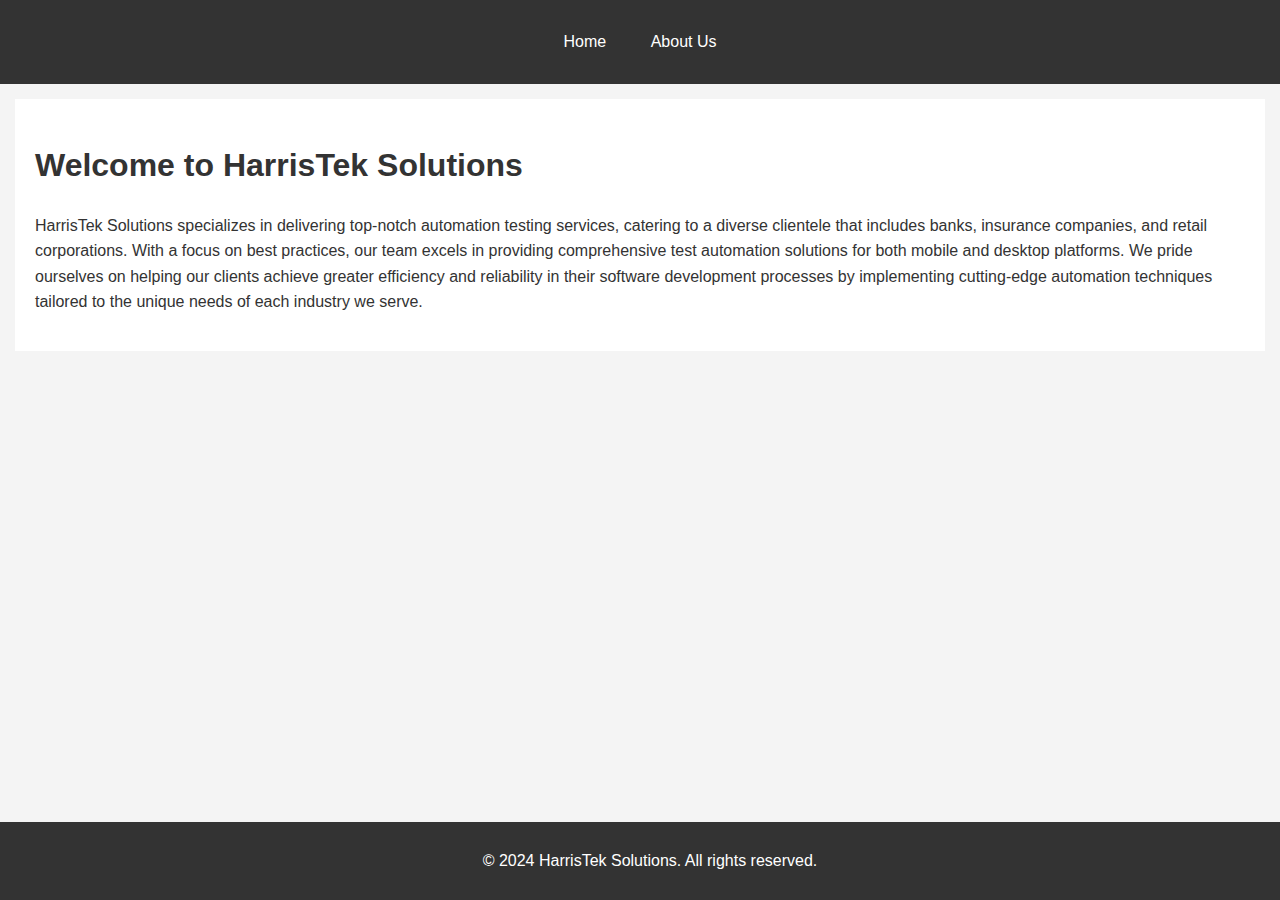
<file: index.html>
<!DOCTYPE html>
<html lang="en">
<head>
<meta charset="UTF-8">
<meta name="viewport" content="width=device-width, initial-scale=1.0">
<title>HarrisTek Solutions</title>
<style>
  body {
    font-family: 'Arial', sans-serif;
    margin: 0;
    padding: 0;
    line-height: 1.6;
    color: #333;
    background-color: #f4f4f4;
  }

  .navbar {
    background-color: #333;
    color: #fff;
    padding: 15px;
    text-align: center;
  }

  .navbar a {
    color: #fff;
    padding: 14px 20px;
    text-decoration: none;
    display: inline-block;
  }

  .navbar a:hover {
    background-color: #ddd;
    color: black;
  }

  .container {
    padding: 15px;
  }

  .content {
    background: white;
    padding: 20px;
    margin-bottom: 20px;
  }

  .footer {
    background-color: #333;
    color: #fff;
    text-align: center;
    padding: 10px;
    position: fixed;
    left: 0;
    bottom: 0;
    width: 100%;
  }

  @media (max-width: 600px) {
    .navbar a {
      float: none;
      display: block;
      text-align: left;
    }
  }
</style>
</head>
<body>

<div class="navbar">
  <a href="#home">Home</a>
  <a href="#about">About Us</a>
</div>

<div class="container">
  <div class="content">
    <h1>Welcome to HarrisTek Solutions</h1>
    <p>HarrisTek Solutions specializes in delivering top-notch automation testing services, catering to a diverse clientele that includes banks, insurance companies, and retail corporations. With a focus on best practices, our team excels in providing comprehensive test automation solutions for both mobile and desktop platforms. We pride ourselves on helping our clients achieve greater efficiency and reliability in their software development processes by implementing cutting-edge automation techniques tailored to the unique needs of each industry we serve.</p>
    <!-- Add more content here -->
  </div>
</div>

<div class="footer">
  <p>&copy; 2024 HarrisTek Solutions. All rights reserved.</p>
</div>

</body>
</html>
</file>
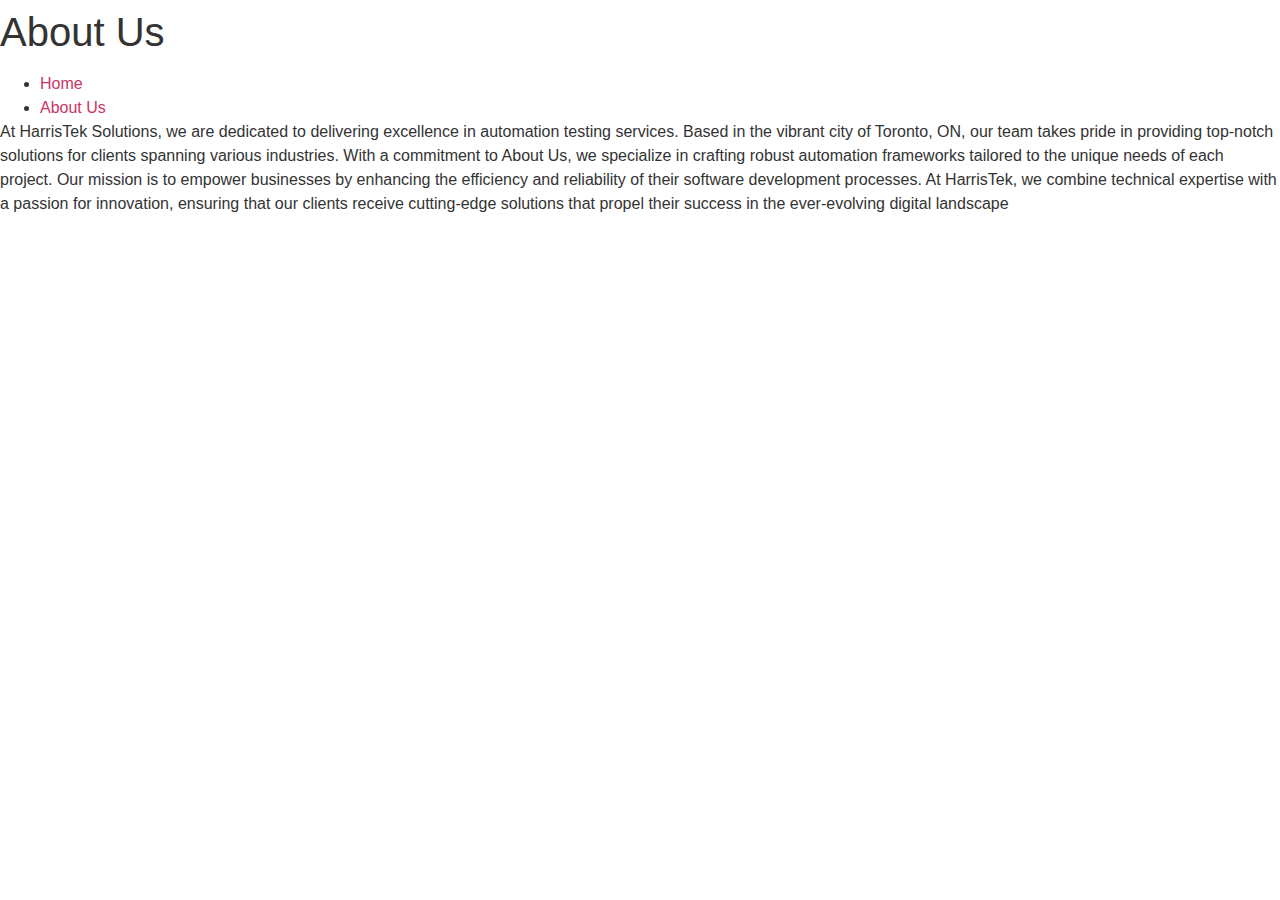
<file: aboutUs.html>
<!DOCTYPE html>
<html lang="en">
<head>
    <meta charset="UTF-8">
    <meta name="viewport" content="width=device-width, initial-scale=1.0">
    <link rel="stylesheet" href="style.css">
    <title>About Us</title>
</head>
<body>
    <div class="container">
        <header>
            <h1>About Us</h1>
        </header>
        <nav>
            <ul>
                <li><a href="index.html">Home</a></li>
                <li><a href="best_practices.html">About Us</a></li>
            </ul>
        </nav>
        <section id="bestPractices">
            <p>
                At HarrisTek Solutions, we are dedicated to delivering excellence in automation testing services. Based in the vibrant city of Toronto, ON, our team takes pride in providing top-notch solutions for clients spanning various industries. With a commitment to About Us, we specialize in crafting robust automation frameworks tailored to the unique needs of each project. Our mission is to empower businesses by enhancing the efficiency and reliability of their software development processes. At HarrisTek, we combine technical expertise with a passion for innovation, ensuring that our clients receive cutting-edge solutions that propel their success in the ever-evolving digital landscape
            </p>
        </section>
    </div>
    <script src="script.js"></script>
</body>
</html>
</file>
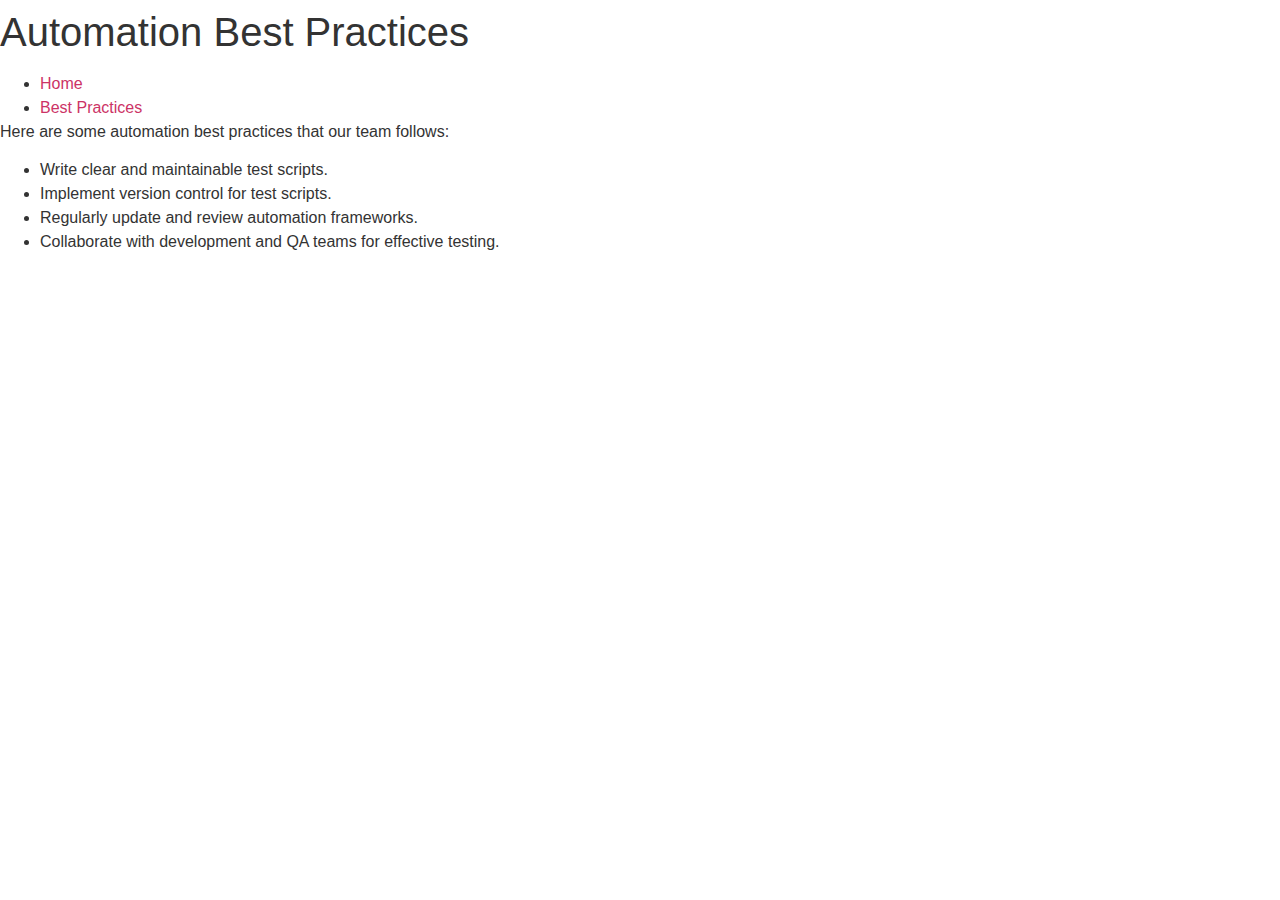
<file: best_practices.html>
<!DOCTYPE html>
<html lang="en">
<head>
    <meta charset="UTF-8">
    <meta name="viewport" content="width=device-width, initial-scale=1.0">
    <link rel="stylesheet" href="style.css">
    <title>Best Practices - Your Business Name</title>
</head>
<body>
    <div class="container">
        <header>
            <h1>Automation Best Practices</h1>
        </header>
        <nav>
            <ul>
                <li><a href="index.html">Home</a></li>
                <li><a href="best_practices.html">Best Practices</a></li>
            </ul>
        </nav>
        <section id="bestPractices">
            <p>
                Here are some automation best practices that our team follows:
                <ul>
                    <li>Write clear and maintainable test scripts.</li>
                    <li>Implement version control for test scripts.</li>
                    <li>Regularly update and review automation frameworks.</li>
                    <li>Collaborate with development and QA teams for effective testing.</li>
                    <!-- Add more best practices as needed -->
                </ul>
            </p>
        </section>
    </div>
    <script src="script.js"></script>
</body>
</html>
</file>
<file: style.css>
/*
	Theme Name: Hello Elementor
	Theme URI: https://elementor.com/hello-theme/?utm_source=wp-themes&utm_campaign=theme-uri&utm_medium=wp-dash
	Description: Hello Elementor is a lightweight and minimalist WordPress theme that was built specifically to work seamlessly with the Elementor page builder plugin. The theme is free, open-source, and designed for users who want a flexible, easy-to-use, and customizable website. The theme, which is optimized for performance, provides a solid foundation for users to build their own unique designs using the Elementor drag-and-drop site builder. Its simplicity and flexibility make it a great choice for both beginners and experienced Web Creators.
	Author: Elementor Team
	Author URI: https://elementor.com/?utm_source=wp-themes&utm_campaign=author-uri&utm_medium=wp-dash
	Version: 2.9.0
	Stable tag: 2.9.0
	Requires at least: 6.0
	Tested up to: 6.3
	Requires PHP: 7.0
	License: GNU General Public License v3 or later.
	License URI: https://www.gnu.org/licenses/gpl-3.0.html
	Text Domain: hello-elementor
	Tags: accessibility-ready, flexible-header, custom-colors, custom-menu, custom-logo, featured-images, rtl-language-support, threaded-comments, translation-ready,
*/
/**
 * DO NOT CHANGE THIS FILE!
 * To override any of the settings in this section, add your styling code in the custom directory.
 * Loading first in the style.scss & classic-editor.scss
 */
/*
 * Inspired by Normalize.css, HTML5 Boilerplate & Bootstrap Reboot Projects under MIT License
 */
/**
 * Document basic styling
 * DO NOT CHANGE THIS FILE!
 * To override any of the settings in this section, add your styling code in the custom directory.
 */
/**
 * 1. Correct the line height in all browsers.
 * 2. Prevent adjustments of font size after orientation changes in iOS.
 * 3. Change from `box-sizing: content-box` so that `width` is not affected by `padding` or `border`.
 */
html {
  line-height: 1.15; /* 1 */
  -webkit-text-size-adjust: 100%; /* 2 */
}

*,
*::before,
*::after {
  box-sizing: border-box; /* 3 */
}

/* Sections
 */
body {
  margin: 0;
  font-family: -apple-system, BlinkMacSystemFont, "Segoe UI", Roboto, "Helvetica Neue", Arial, "Noto Sans", sans-serif, "Apple Color Emoji", "Segoe UI Emoji", "Segoe UI Symbol", "Noto Color Emoji";
  font-size: 1rem;
  font-weight: 400;
  line-height: 1.5;
  color: #333333;
  background-color: #fff;
  -webkit-font-smoothing: antialiased;
  -moz-osx-font-smoothing: grayscale;
}

/**
 * Correct the font size and margin on `h1` elements within `section` and
 * `article` contexts in Chrome, Firefox, and Safari.
 */
h1, h2, h3, h4, h5, h6 {
  margin-block-start: 0.5rem;
  margin-block-end: 1rem;
  font-family: inherit;
  font-weight: 500;
  line-height: 1.2;
  color: inherit;
}

h1 {
  font-size: 2.5rem;
}

h2 {
  font-size: 2rem;
}

h3 {
  font-size: 1.75rem;
}

h4 {
  font-size: 1.5rem;
}

h5 {
  font-size: 1.25rem;
}

h6 {
  font-size: 1rem;
}

p {
  margin-block-start: 0;
  margin-block-end: 0.9rem;
}

/* Grouping content
 */
/**
 * 1. Add the correct box sizing in Firefox.
 * 2. Show the overflow in Edge and IE.
 */
hr {
  box-sizing: content-box; /* 1 */
  height: 0; /* 1 */
  overflow: visible; /* 2 */
}

/**
 * 1. Correct the inheritance and scaling of font size in all browsers.
 * 2. Correct the odd `em` font sizing in all browsers.
 */
pre {
  font-family: monospace, monospace; /* 1 */
  font-size: 1em; /* 2 */
  white-space: pre-wrap;
}

/* Text-level semantics
 */
a {
  background-color: transparent;
  text-decoration: none;
  color: #CC3366;
}
a:hover, a:active {
  color: #333366;
}
a:not([href]):not([tabindex]) {
  color: inherit;
  text-decoration: none;
}
a:not([href]):not([tabindex]):hover, a:not([href]):not([tabindex]):focus {
  color: inherit;
  text-decoration: none;
}
a:not([href]):not([tabindex]):focus {
  outline: 0;
}

/**
 * 1. Remove the bottom border in Chrome 57-
 * 2. Add the correct text decoration in Chrome, Edge, IE, Opera, and Safari.
 */
abbr[title] {
  border-block-end: none; /* 1 */
  text-decoration: underline dotted; /* 2 */
}

/**
 * Add the correct font weight in Chrome, Edge, and Safari.
 */
b,
strong {
  font-weight: bolder;
}

/**
 * 1. Correct the inheritance and scaling of font size in all browsers.
 * 2. Correct the odd `em` font sizing in all browsers.
 */
code,
kbd,
samp {
  font-family: monospace, monospace; /* 1 */
  font-size: 1em; /* 2 */
}

/**
 * Add the correct font size in all browsers.
 */
small {
  font-size: 80%;
}

/**
 * Prevent `sub` and `sup` elements from affecting the line height in
 * all browsers.
 */
sub,
sup {
  font-size: 75%;
  line-height: 0;
  position: relative;
  vertical-align: baseline;
}

sub {
  bottom: -0.25em;
}

sup {
  top: -0.5em;
}

/* Embedded content
 */
/**
 * Remove the border on images inside links in IE 10.
 */
img {
  border-style: none;
  height: auto;
  max-width: 100%;
}

/* Interactive
 */
/*
 * Add the correct display in Edge, IE 10+, and Firefox.
 */
details {
  display: block;
}

/*
 * Add the correct display in all browsers.
 */
summary {
  display: list-item;
}

figcaption {
  font-size: 16px;
  color: #333333;
  line-height: 1.4;
  font-style: italic;
  font-weight: 400;
}

/* Misc
 */
/**
 * Add the correct display in IE 10+.
 */
template {
  display: none;
}

/**
 * Add the correct display in IE 10.
 */
[hidden] {
  display: none;
}

/* Print
 */
@media print {
  *,
  *:before,
  *:after {
    background: transparent !important;
    color: #000 !important; /* Black prints faster */
    -webkit-box-shadow: none !important;
    box-shadow: none !important;
    text-shadow: none !important;
  }
  a,
  a:visited {
    text-decoration: underline;
  }
  a[href]:after {
    content: " (" attr(href) ")";
  }
  abbr[title]:after {
    content: " (" attr(title) ")";
  }
  a[href^="#"]:after,
  a[href^="javascript:"]:after {
    content: "";
  }
  pre {
    white-space: pre-wrap !important;
  }
  pre,
  blockquote {
    break-inside: avoid;
    border: 1px solid #cccccc;
  }
  thead {
    display: table-header-group;
  }
  tr,
  img {
    break-inside: avoid;
  }
  p,
  h2,
  h3 {
    orphans: 3;
    widows: 3;
  }
  h2,
  h3 {
    break-after: avoid;
  }
}
/**
 * Form styling
 * DO NOT CHANGE THIS FILE!
 * To override any of the settings in this section, add your styling code in the custom directory.
 */
label {
  display: inline-block;
  line-height: 1;
  vertical-align: middle;
}

/**
 * 1. Change the font styles in all browsers.
 * 2. Remove the margin in Firefox and Safari.
 */
button,
input,
optgroup,
select,
textarea {
  font-family: inherit; /* 1 */
  font-size: 1rem; /* 1 */
  line-height: 1.5; /* 1 */
  margin: 0; /* 2 */
}

input[type=text],
input[type=date],
input[type=email],
input[type=number],
input[type=password],
input[type=search],
input[type=tel],
input[type=url],
select,
textarea {
  width: 100%;
  border: solid 1px #666666;
  border-radius: 3px;
  padding: 0.5rem 1rem;
  transition: all 0.3s;
}
input[type=text]:focus,
input[type=date]:focus,
input[type=email]:focus,
input[type=number]:focus,
input[type=password]:focus,
input[type=search]:focus,
input[type=tel]:focus,
input[type=url]:focus,
select:focus,
textarea:focus {
  border-color: #333333;
}

/**
 * Show the overflow in IE.
 * 1. Show the overflow in Edge.
 */
button,
input { /* 1 */
  overflow: visible;
}

/**
 * Remove the inheritance of text transform in Edge, Firefox, and IE.
 * 1. Remove the inheritance of text transform in Firefox.
 */
button,
select { /* 1 */
  text-transform: none;
}

/**
 * Correct the inability to style clickable types in iOS and Safari.
 */
button,
[type=button],
[type=reset],
[type=submit] {
  width: auto;
  -webkit-appearance: button;
}

/**
 * Remove the inner border and padding in Firefox.
 */
button::-moz-focus-inner,
[type=button]::-moz-focus-inner,
[type=reset]::-moz-focus-inner,
[type=submit]::-moz-focus-inner {
  border-style: none;
  padding: 0;
}

/**
 * Restore the focus styles unset by the previous rule.
 */
button:-moz-focusring,
[type=button]:-moz-focusring,
[type=reset]:-moz-focusring,
[type=submit]:-moz-focusring {
  outline: 1px dotted ButtonText;
}

button,
[type=submit],
[type=button] {
  display: inline-block;
  font-weight: 400;
  color: #CC3366;
  text-align: center;
  white-space: nowrap;
  user-select: none;
  background-color: transparent;
  border: 1px solid #CC3366;
  padding: 0.5rem 1rem;
  font-size: 1rem;
  border-radius: 3px;
  transition: all 0.3s;
}
button:focus,
[type=submit]:focus,
[type=button]:focus {
  outline: 5px auto -webkit-focus-ring-color;
}
button:hover, button:focus,
[type=submit]:hover,
[type=submit]:focus,
[type=button]:hover,
[type=button]:focus {
  color: #ffffff;
  background-color: #CC3366;
  text-decoration: none;
}
button:not(:disabled),
[type=submit]:not(:disabled),
[type=button]:not(:disabled) {
  cursor: pointer;
}

/**
 * Correct the padding in Firefox.
 */
fieldset {
  padding: 0.35em 0.75em 0.625em;
}

/**
 * 1. Correct the text wrapping in Edge and IE.
 * 2. Correct the color inheritance from `fieldset` elements in IE.
 * 3. Remove the padding so developers are not caught out when they zero out
 *    `fieldset` elements in all browsers.
 */
legend {
  box-sizing: border-box; /* 1 */
  color: inherit; /* 2 */
  display: table; /* 1 */
  max-width: 100%; /* 1 */
  padding: 0; /* 3 */
  white-space: normal; /* 1 */
}

/**
 * Add the correct vertical alignment in Chrome, Firefox, and Opera.
 */
progress {
  vertical-align: baseline;
}

/**
 * Remove the default vertical scrollbar in IE 10+.
 */
textarea {
  overflow: auto;
  resize: vertical;
}

/**
 * 1. Add the correct box sizing in IE 10.
 * 2. Remove the padding in IE 10.
 */
[type=checkbox],
[type=radio] {
  box-sizing: border-box; /* 1 */
  padding: 0; /* 2 */
}

/**
 * Correct the cursor style of increment and decrement buttons in Chrome.
 */
[type=number]::-webkit-inner-spin-button,
[type=number]::-webkit-outer-spin-button {
  height: auto;
}

/**
 * 1. Correct the odd appearance in Chrome and Safari.
 * 2. Correct the outline style in Safari.
 */
[type=search] {
  -webkit-appearance: textfield; /* 1 */
  outline-offset: -2px; /* 2 */
}

/**
 * Remove the inner padding in Chrome and Safari on macOS.
 */
[type=search]::-webkit-search-decoration {
  -webkit-appearance: none;
}

/**
 * 1. Correct the inability to style clickable types in iOS and Safari.
 * 2. Change font properties to `inherit` in Safari.
 */
::-webkit-file-upload-button {
  -webkit-appearance: button; /* 1 */
  font: inherit; /* 2 */
}

select {
  display: block;
}

/**
 * Table styling
 * DO NOT CHANGE THIS FILE!
 * To override any of the settings in this section, add your styling code in the custom directory.
 */
table {
  background-color: transparent;
  width: 100%;
  margin-block-end: 15px;
  font-size: 0.9em;
  border-spacing: 0;
  border-collapse: collapse;
}
table th,
table td {
  padding: 15px;
  line-height: 1.5;
  vertical-align: top;
  border: 1px solid rgba(128, 128, 128, 0.5019607843);
}
table th {
  font-weight: bold;
}
table thead th,
table tfoot th {
  font-size: 1em;
}
table caption + thead tr:first-child th,
table caption + thead tr:first-child td,
table caption + thead tr:first-child th,
table caption + thead tr:first-child td,
table colgroup + thead tr:first-child th,
table colgroup + thead tr:first-child td,
table colgroup + thead tr:first-child th,
table colgroup + thead tr:first-child td,
table thead:first-child tr:first-child th,
table thead:first-child tr:first-child td,
table thead:first-child tr:first-child th,
table thead:first-child tr:first-child td {
  border-block-start: 1px solid rgba(128, 128, 128, 0.5019607843);
}
table tbody > tr:nth-child(odd) > td,
table tbody > tr:nth-child(odd) > th {
  background-color: rgba(128, 128, 128, 0.0705882353);
}
table tbody tr:hover > td,
table tbody tr:hover > th {
  background-color: rgba(128, 128, 128, 0.1019607843);
}
table tbody + tbody {
  border-block-start: 2px solid rgba(128, 128, 128, 0.5019607843);
}
@media (max-width: 767px) {
  table table {
    font-size: 0.8em;
  }
  table table th,
  table table td {
    padding: 7px;
    line-height: 1.3;
  }
  table table th {
    font-weight: 400;
  }
}

/**
 * List styling
 * DO NOT CHANGE THIS FILE!
 * To override any of the settings in this section, add your styling code in the custom directory.
 */
dl,
dt,
dd,
ol,
ul,
li {
  margin-block-start: 0;
  margin-block-end: 0;
  border: 0;
  outline: 0;
  font-size: 100%;
  vertical-align: baseline;
  background: transparent;
}
</file>
